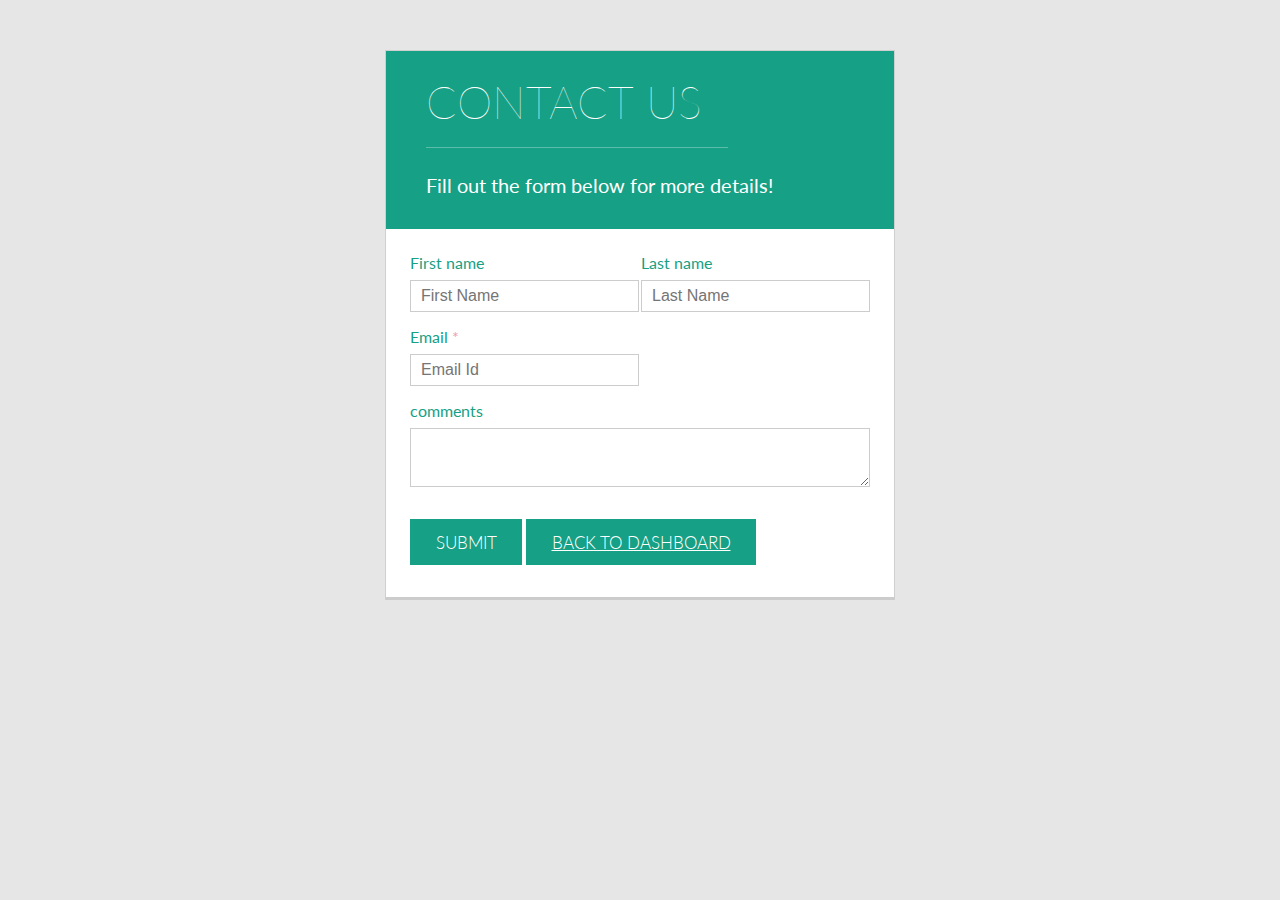
<file: contact-us.html>
<!DOCTYPE html>
<html lang="en">
<head>
    <meta charset="UTF-8">
    <meta http-equiv="X-UA-Compatible" content="IE=edge">
    <meta name="viewport" content="width=device-width, initial-scale=1.0">
    <link rel="stylesheet" href="contact.css" />
    <title>Contact Us</title>
</head>
<body>



<div class="container">
    <div class="row header">
      <h1>CONTACT US &nbsp;</h1>
      <h3>Fill out the form below for more details!</h3>
    </div>
    <div class="row body">
      <form action="#">
        <ul>
          
          <li>
            <p class="left">
              <label for="first_name">First name</label>
              <input type="text" name="first_name" placeholder="First Name" />
            </p>
            <p class="pull-right">
              <label for="last_name">Last name</label>
              <input type="text" name="last_name" placeholder="Last Name" />      
            </p>
          </li>
          
          <li>
            <p>
              <label for="email">Email <span class="req">*</span></label>
              <input type="email" name="email" placeholder="Email Id" />
            </p>
          </li>        
          <li>
            <label for="comments">comments</label>
            <textarea cols="46" rows="3" name="comments"></textarea>
          </li>
          
          <li>
            <input class="btn btn-submit" type="submit" value="Submit" />
            
            <a class="btn btn-submit" href="dashboard.html">Back to dashboard</a>
          </li>
          
        </ul>
      </form>  
    </div>
  </div>
  </body>
  </html>
</file>
<file: contact.css>
@import url(https://fonts.googleapis.com/css?family=Lato:300,400,700);

* {
    box-sizing: border-box;
}
body {
  background-color: #e6e6e6;
  font-size: 100%;
  font-family: 'Lato', sans-serif;
  font-weight: 400;
  background-image: url(https://png.pngtree.com/thumb_back/fw800/background/20201010/pngtree-black-friday-seamless-background-illustration-with-sale-tag-shopping-bag-and-image_407934.jpg);
}

div, textarea, input {
  -moz-box-sizing: border-box;
  -webkit-box-sizing: border-box;
  box-sizing: border-box;
}

.container {
  max-width: 510px;
  min-width: 324px;
  margin: 50px auto 0px;
  background-color: #fff;
  border: 1px solid #cfcfcf;
  border-bottom: 3px solid #ccc;
}

.row {
  width: 100%;
  margin: 0 0 1em 0;
  padding: 0 2.5em;
}
.row.header {
  padding: 1.5em 2.5em;
  background-color: #16a085;
  color: #fff;
}
.row.body {
  padding: .5em 1.5em 1em;
}

.pull-right {
  float: right;
}

h1 {
  font-family: 'Lato', sans-serif;
  font-weight: 300;
  display: inline-block;
  font-weight: 100;
  font-size: 2.8125em;
  border-bottom: 1px solid rgba(255, 255, 255, 0.3);
  margin: 0 0 0.1em 0;
  padding: 0 0 0.4em 0;
}

h3 {
  font-family: 'Lato', sans-serif;
  font-weight: 400;
  font-size: 1.25em;
  margin: 1em 0 0.4em 0;
}

.btn {
  font-size: 1.0625em;
  display: inline-block;
  padding: 0.74em 1.5em;
  margin: 1.5em 0 0;
  color: #fff;
  background-color: #16a085;
  border-width: 0 0 0 0;
  text-transform: uppercase;
  font-family: 'Lato', sans-serif;
  font-weight: 300;
}
.btn:hover {
  background-color: #bfbfbf;
}
.btn.btn-submit {
    background-color: #16a085;
}
.btn.btn-submit:hover {

    background-color: #16a085;
}

form {
  max-width: 100%;
  display: block;
}
form ul {
  margin: 0;
  padding: 0;
  list-style: none;
}
form ul li {
  margin: 0 0 0.25em 0;
  clear: both;
  display: inline-block;
  width: 100%;
}
form ul li:last-child {
  margin: 0;
}
form ul li p {
  margin: 0;
  padding: 0;
  float: left;
}
form ul li p.right {
  float: right;
}
form ul li .divider {
  margin: 0.5em 0 0.5em 0;
  border: 0;
  height: 1px;
  width: 100%;
  display: block;
  background-color: #4f6fad;
  background-image: linear-gradient(to right, #ee9cb4, #4f6fad);
}
form ul li .req {
  color: #ee9cb4;
}
form label {
  display: block;
  margin: 0 0 0.5em 0;
  color: #16a085;
  font-size: 1em;
}
form input {
  margin: 0 0 0.5em 0;
  border: 1px solid #ccc;
  padding: 6px 10px;
  color: #555;
  font-size: 1em;
}
form textarea {
  border: 1px solid #ccc;
  padding: 6px 10px;
  width: 100%;
  color: #555;
}
form small {
  color: #4f6fad;
  margin: 0 0 0 0.5em;
}

@media only screen and (max-width: 480px) {
  .pull-right {
    float: none;
  }

  input {
    width: 100%;
  }

  label {
    width: 100%;
    display: inline-block;
    float: left;
    clear: both;
  }

  li, p {
    width: 100%;
  }

  input.btn {
    margin: 1.5em 0 0.5em;
  }

  h1 {
    font-size: 2.25em;
  }

  h3 {
    font-size: 1.125em;
  }

  li small {
    display: none;
  }
}
</file>
